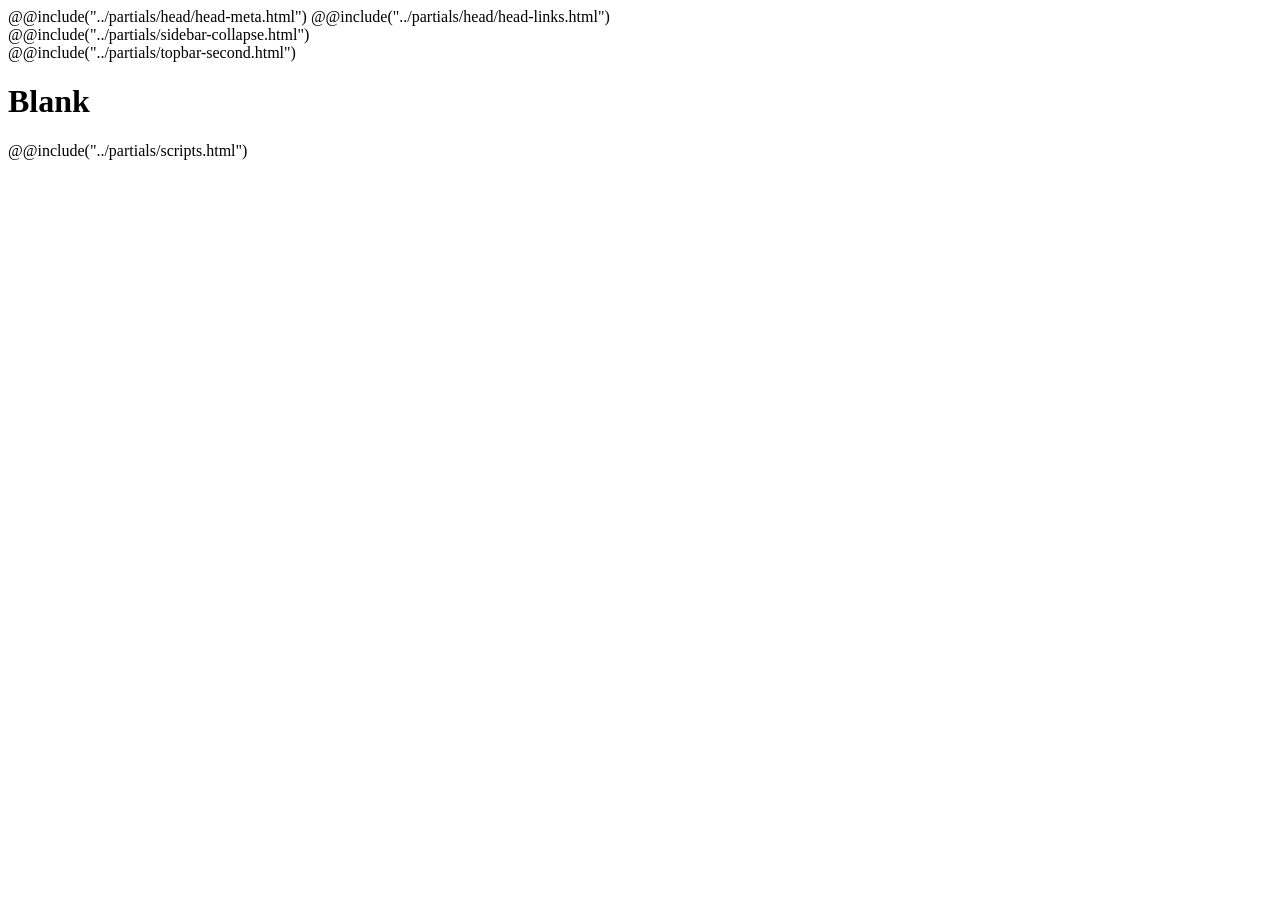
<file: dasher-1.0.0/dasher-1.0.0/src/pages/blank.html>
<!DOCTYPE html>
<html lang="en">
  <head>
    @@include("../partials/head/head-meta.html")
    <title>Blank | Dasher - Responsive Bootstrap 5 Admin Dashboard</title>
    @@include("../partials/head/head-links.html")
  </head>

  <body>
    <!-- Vertical Sidebar -->
    <div>
      @@include("../partials/sidebar-collapse.html")

      <!-- Main Content -->
      <div id="content" class="position-relative h-100">
        @@include("../partials/topbar-second.html")
        <div class="custom-container">
          <div class="row">
            <div class="col-lg-12 col-md-12 col-12">
              <!-- Page header -->
              <div class="mb-5">
                  <h1 class="mb-3 h2">Blank</h1>
              </div>
            </div>
          </div>
      </div>
    </div>

    @@include("../partials/scripts.html")

  </body>
</html>
</file>
